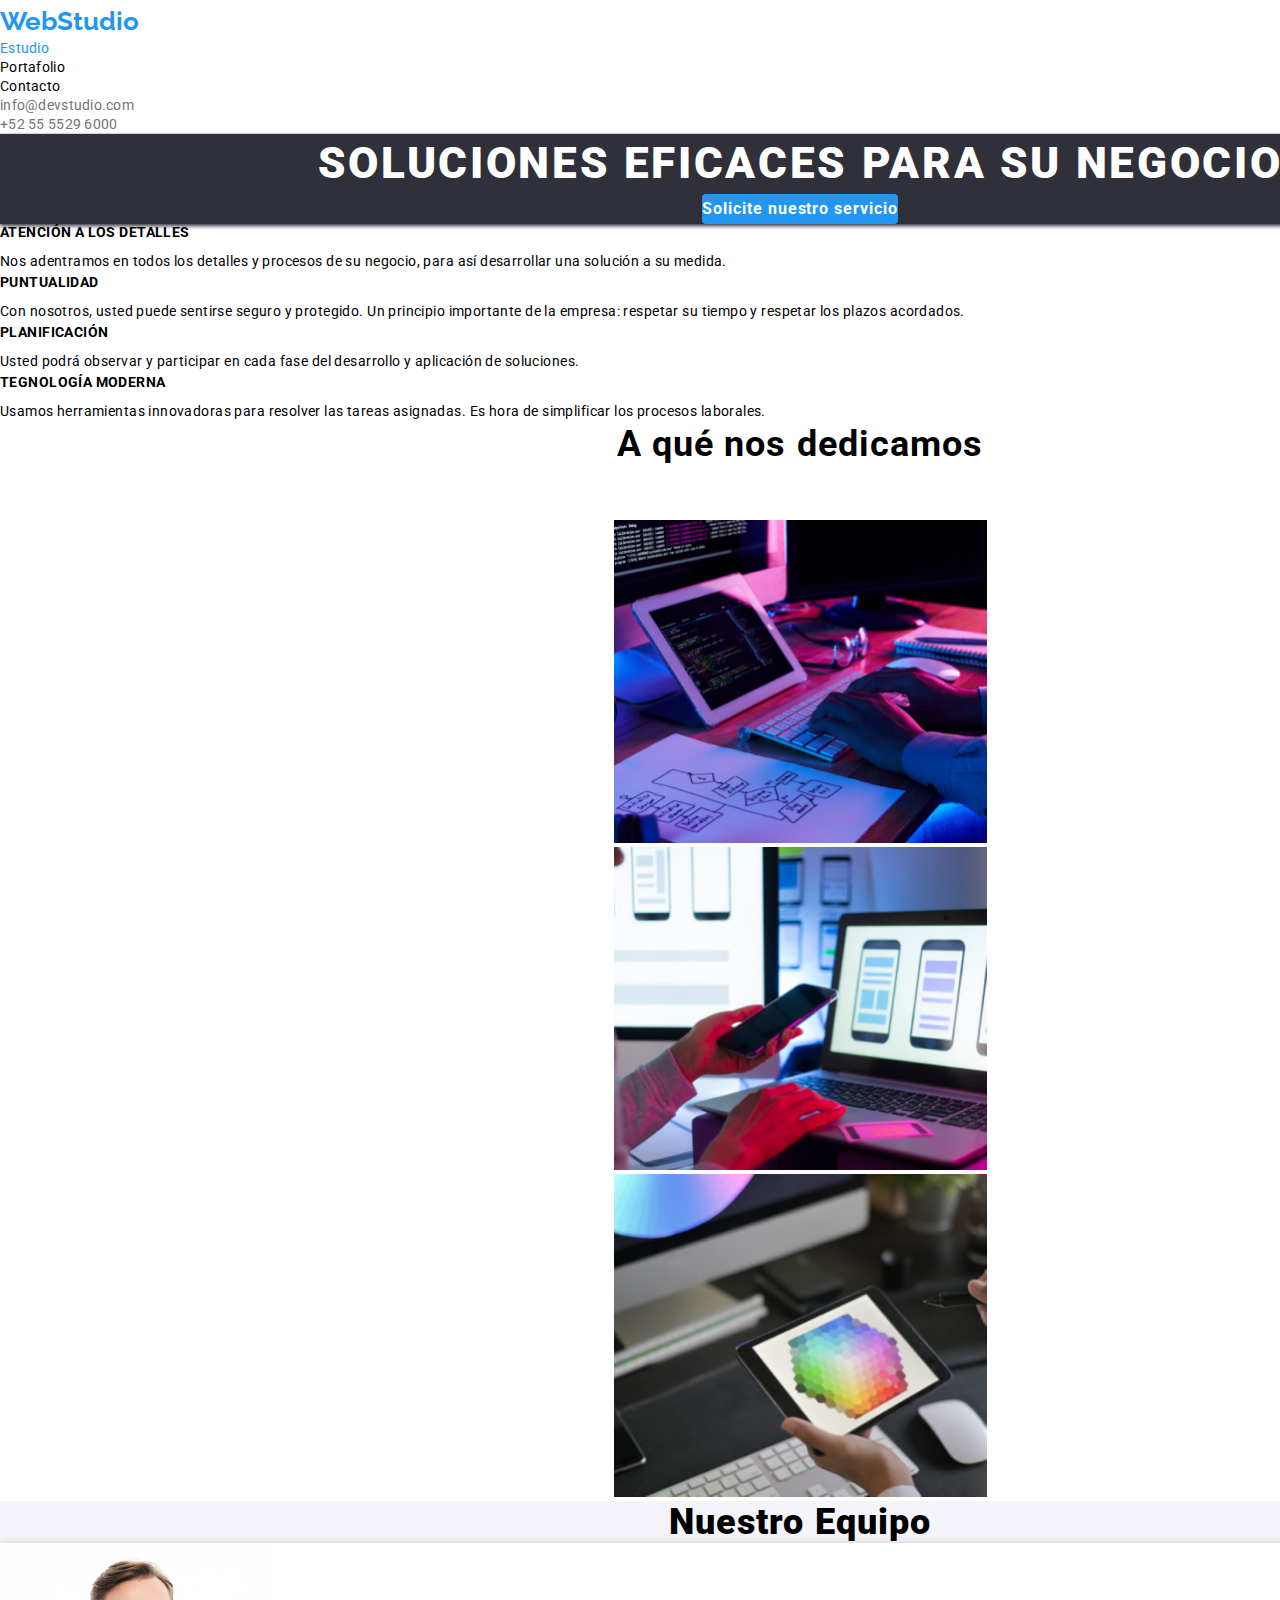
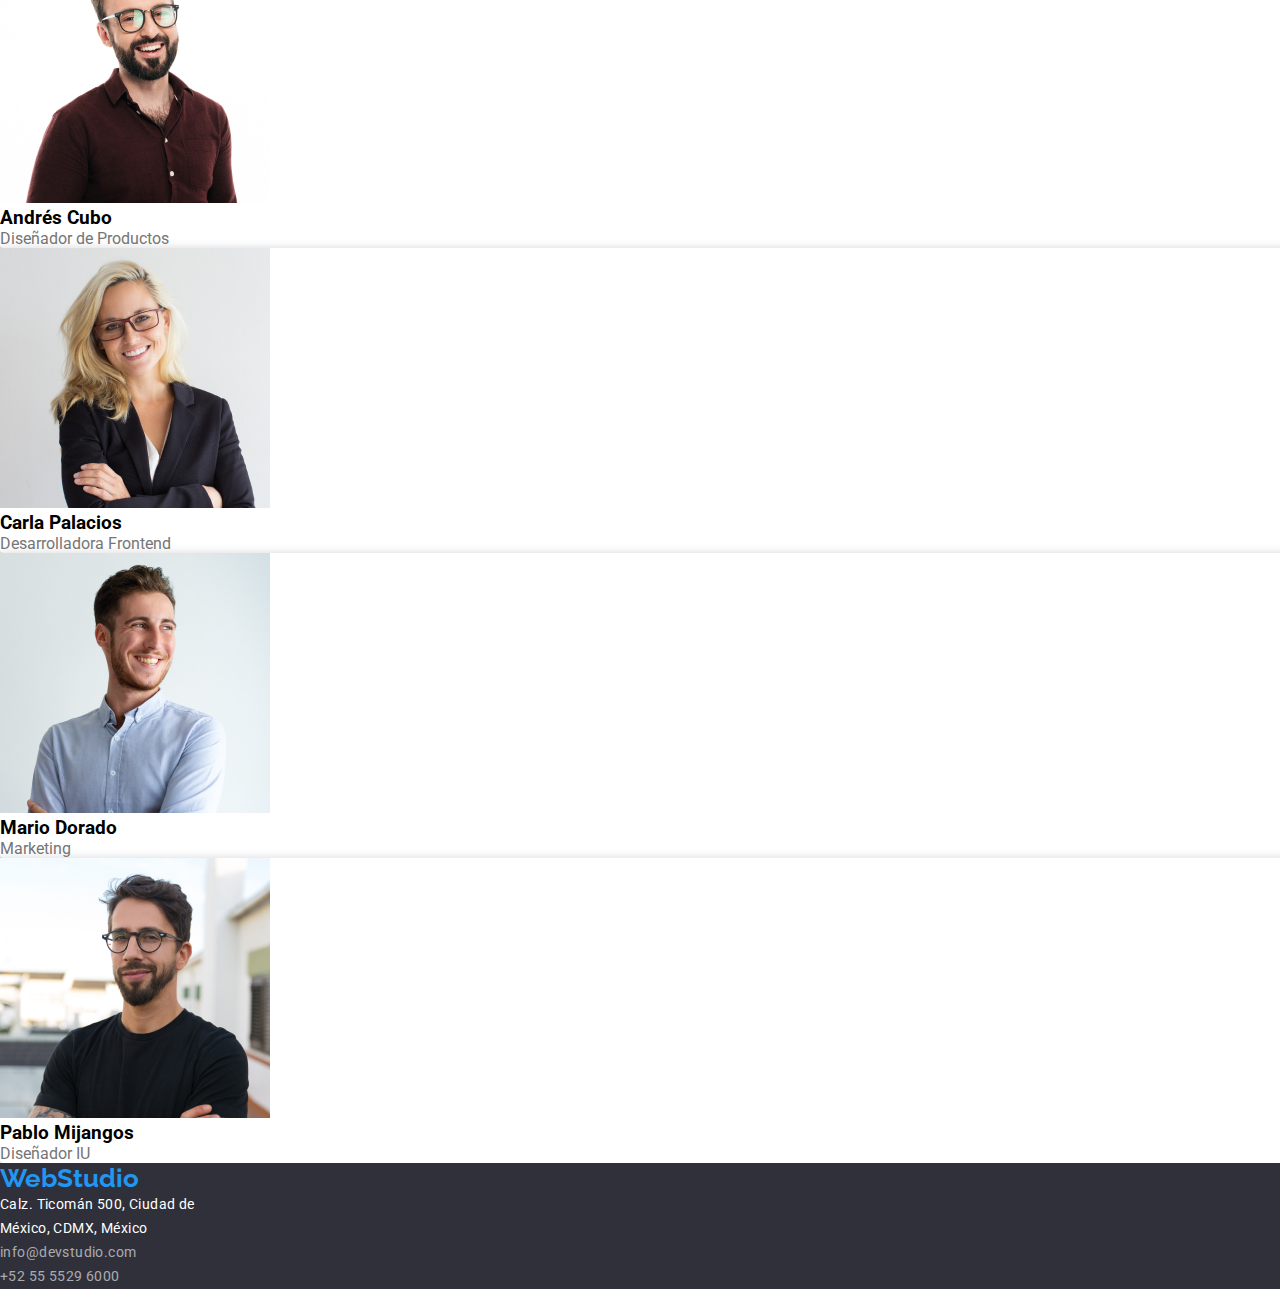
<file: index.html>
<!DOCTYPE html>
<html lang="es">
  <head>
    <meta charset="UTF-8" />
    <meta http-equiv="X-UA-Compatible" content="IE=edge" />
    <meta name="viewport" content="width=device-width, initial-scale=1.0" />
    <link rel="preconnect" href="https://fonts.googleapis.com" />
    <link rel="preconnect" href="https://fonts.gstatic.com" crossorigin />
    <link
      href="https://fonts.googleapis.com/css2?family=Raleway:wght@100;200;400;500;700;900&family=Roboto:wght@100;300;400;700;900&display=swap"
      rel="stylesheet" />
    <link href="./styles.css" rel="stylesheet" />
    <title>WebStudio</title>
  </head>
  <body>
    <header class="page-header">
      <h1 class="header-style"><a href="#">WebStudio</a></h1>
      <nav class="nav-header">
        <ul class="no-bullets nav-bar">
          <li><a href="./index.html" class="active">Estudio</a></li>
          <li><a href="./portafolio.html">Portafolio</a></li>
          <li><a href="#">Contacto</a></li>
        </ul>
      </nav>
      <ul class="no-bullets contact-header">
        <li><a href="mailto:info@devstudio.com">info@devstudio.com</a></li>
        <li><a href="tel:+525555296000">+52 55 5529 6000</a></li>
      </ul>
    </header>
    <main>
      <section class="banner-top">
        <h2>SOLUCIONES EFICACES PARA SU NEGOCIO</h2>
        <button type="button" class="banner-button">
         Solicite nuestro servicio
        </button>
      </section>
      <section class="work-solutions">
        <ul class="no-bullets">
          <li>
            <h2>ATENCIÓN A LOS DETALLES</h2>
            <p>
              Nos adentramos en todos los detalles y procesos de su negocio,
              para así desarrollar una solución a su medida.
            </p>
          </li>
          <li>
            <h2>PUNTUALIDAD</h2>
            <p>
              Con nosotros, usted puede sentirse seguro y protegido. Un
              principio importante de la empresa: respetar su tiempo y respetar
              los plazos acordados.
            </p>
          </li>
          <li>
            <h2>PLANIFICACIÓN</h2>
            <p>
              Usted podrá observar y participar en cada fase del desarrollo y
              aplicación de soluciones.
            </p>
          </li>
          <li>
            <h2>TEGNOLOGÍA MODERNA</h2>
            <p>
              Usamos herramientas innovadoras para resolver las tareas
              asignadas. Es hora de simplificar los procesos laborales.
            </p>
          </li>
        </ul>
      </section>
      <section class="work-graphics">
        <h2>A qué nos dedicamos</h2>
        <ul class="no-bullets">
          <li>
            <img
              src="./images/image.jpg"
              alt=""
              width="373"
              height="323"
              class="work" />
          </li>
          <li>
            <img
              src="./images/image1.jpg"
              alt=""
              width="373"
              height="323"
              class="work" />
          </li>
          <li>
            <img
              src="./images/image2.jpg"
              alt=""
              width="373"
              height="323"
              class="work" />
          </li>
        </ul>
      </section>
      <section class="team">
        <h2><b>Nuestro Equipo</b></h2>
        <ul class="no-bullets">
          <li>
            <img src="./images/image3.jpg" alt="" width="270" height="260" />
            <h3>Andrés Cubo</h3>
            <p>Diseñador de Productos</p>
          </li>
          <li>
            <img src="./images/image4.jpg" alt="" width="270" height="260" />
            <h3>Carla Palacios</h3>
            <p>Desarrolladora Frontend</p>
          </li>
          <li>
            <img src="./images/image5.jpg" alt="" width="270" height="260" />
            <h3>Mario Dorado</h3>
            <p>Marketing</p>
          </li>
          <li>
            <img src="./images/image6.jpg" alt="" width="270" height="260" />
            <h3>Pablo Mijangos</h3>
            <p>Diseñador IU</p>
          </li>
        </ul>
      </section>
    </main>
    <footer>
      <address class="footer-bar">
        <a href="#"><span class="footer-title">WebStudio</span></a>
        <ul class="no-bullets footer-adress">
          <li class="footer-adress">
            Calz. Ticomán 500, Ciudad de<br />
            México, CDMX, México
          </li>
        </ul>
        <ul class="no-bullets footer-mail-tel">
          <li>
            <a href="mailto:info@devstudio.com">info@devstudio.com</a>
          </li>
          <li>
            <a href="tel:+525555296000">+52 55 5529 6000</a>
          </li>
        </ul>
      </address>
    </footer>
  </body>
</html>
</file>
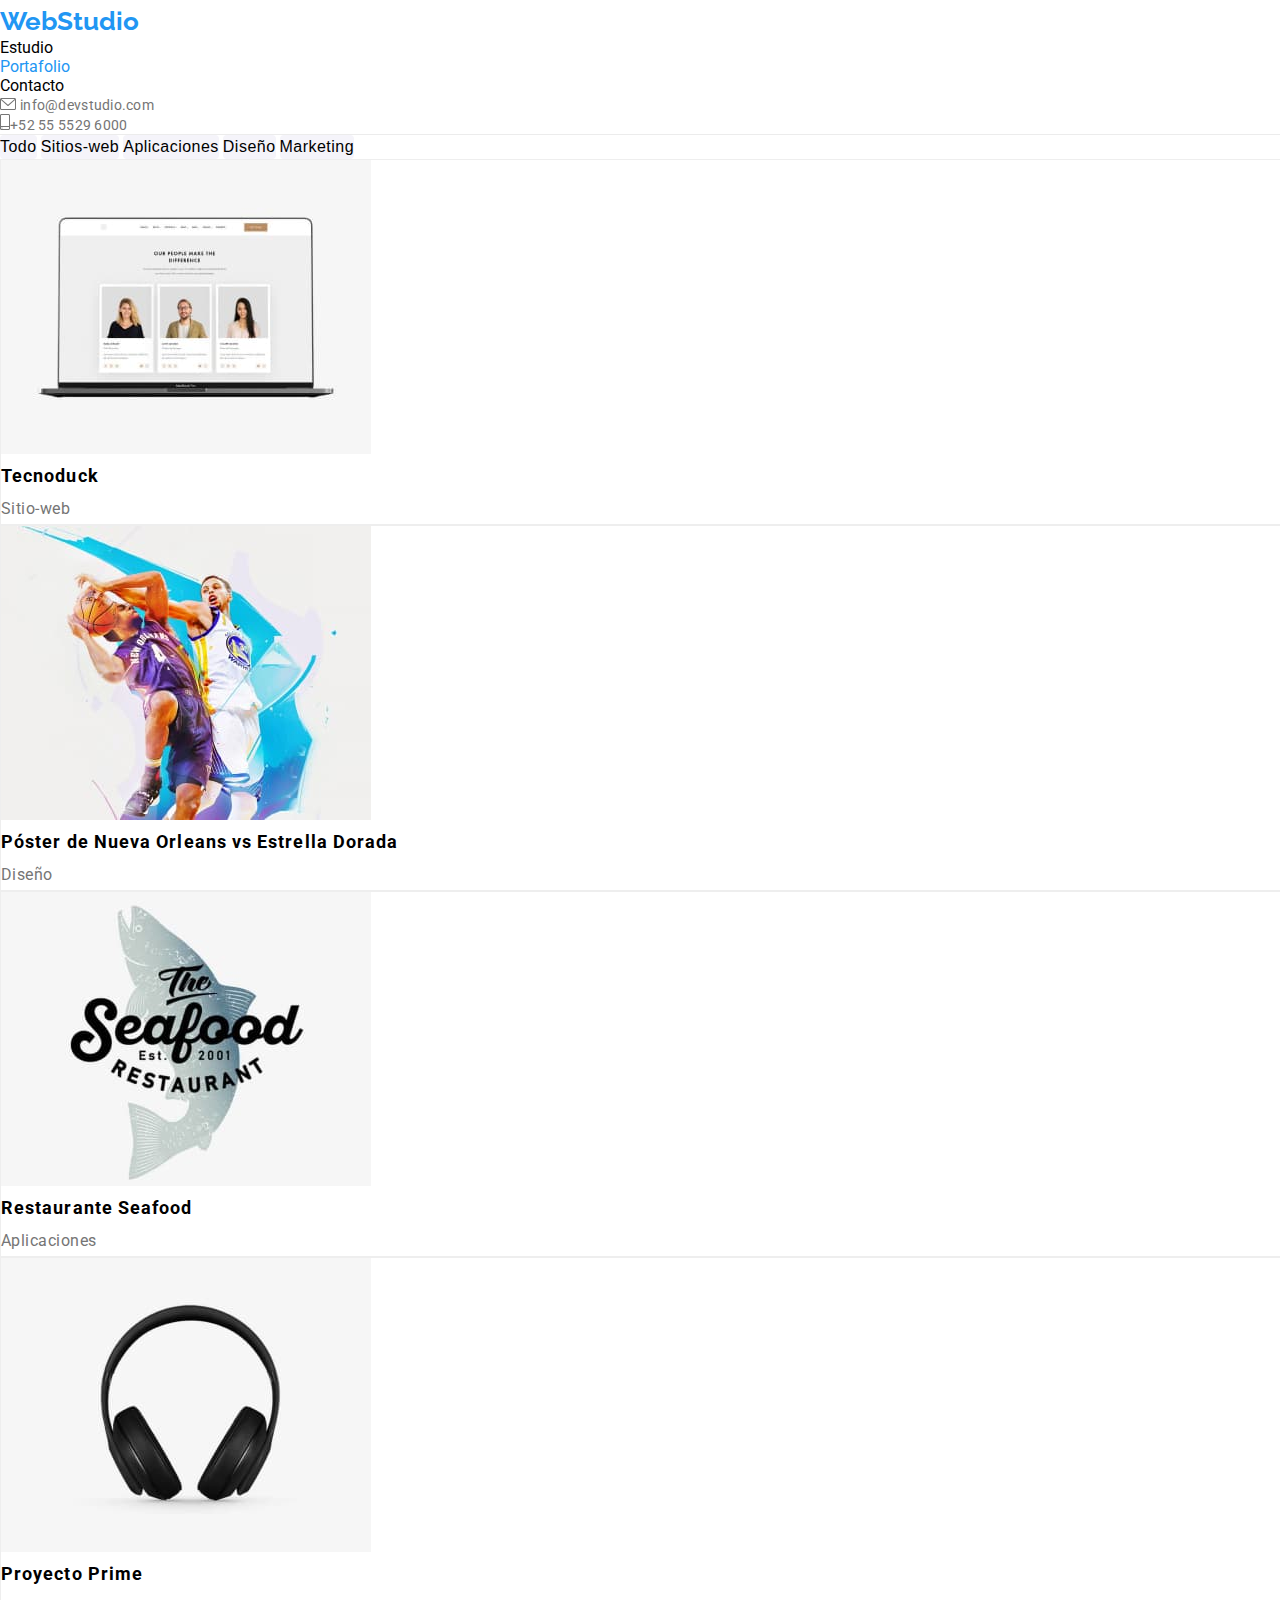
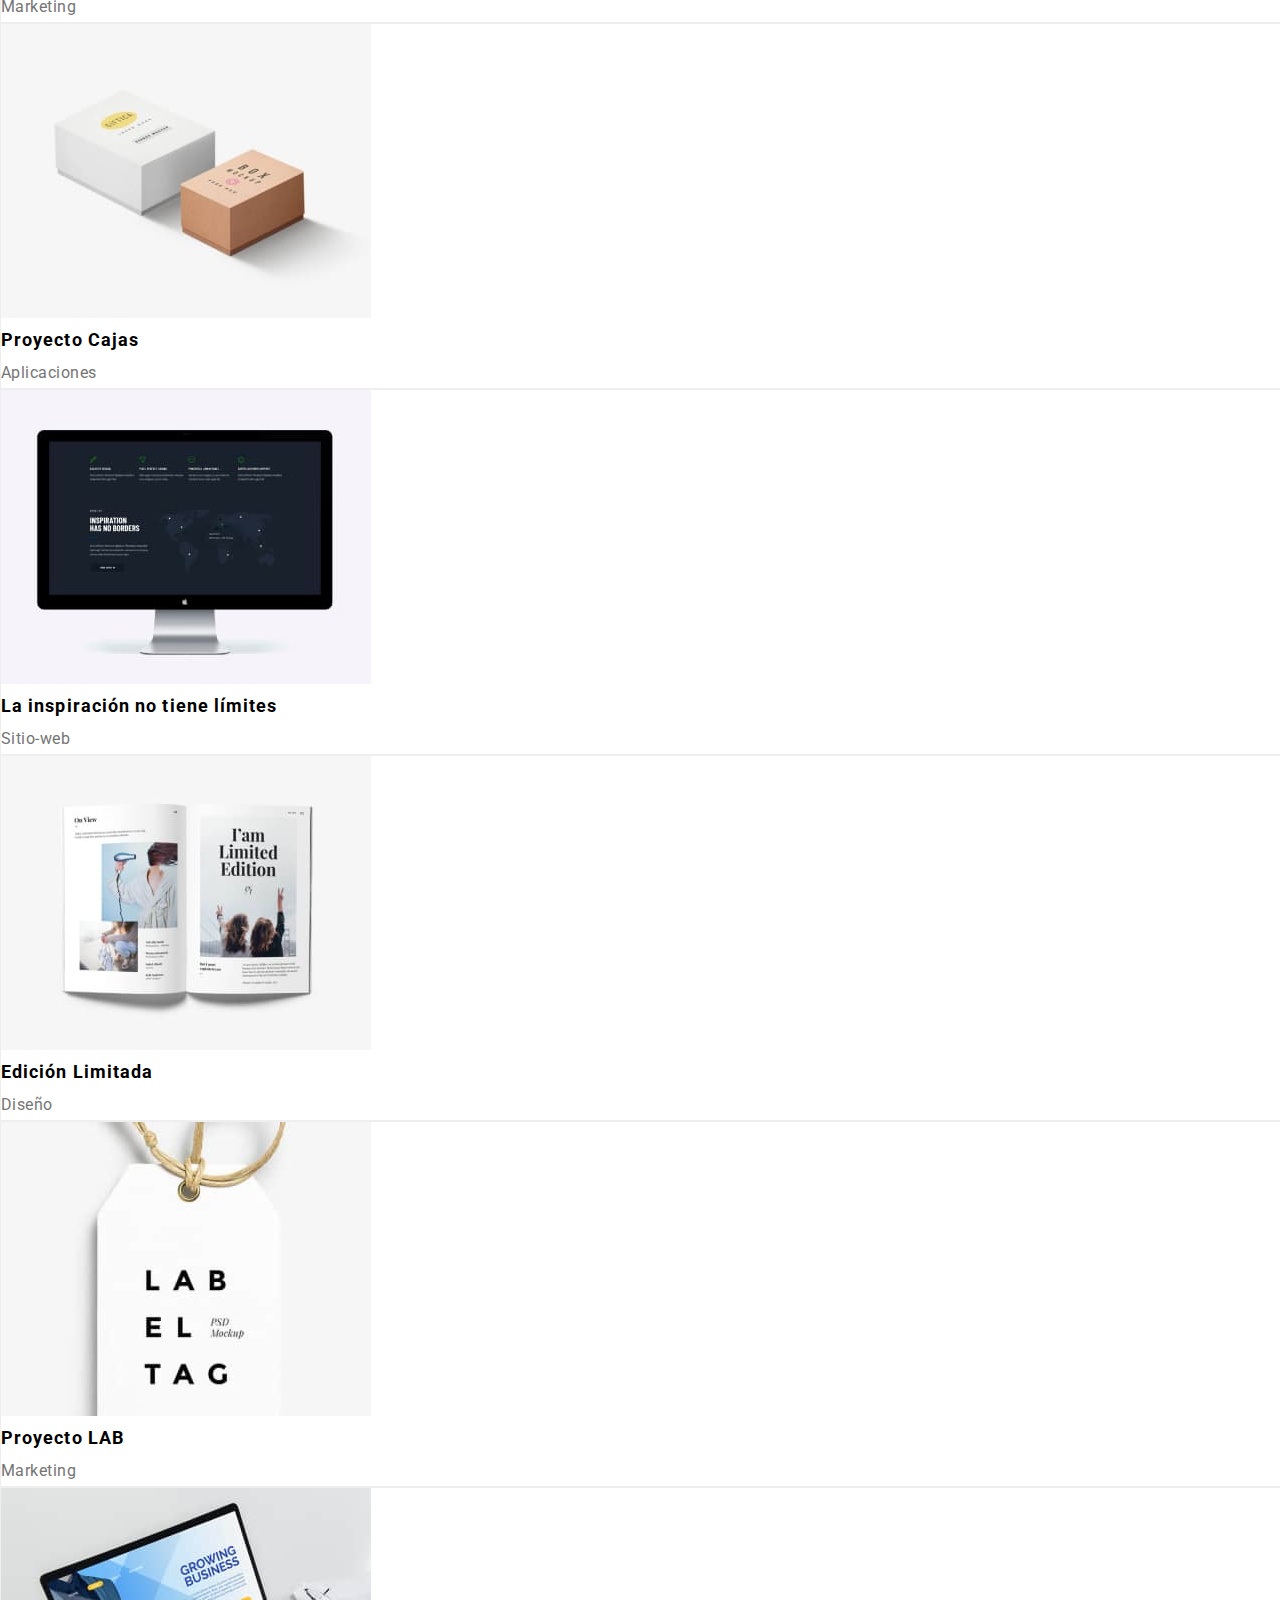
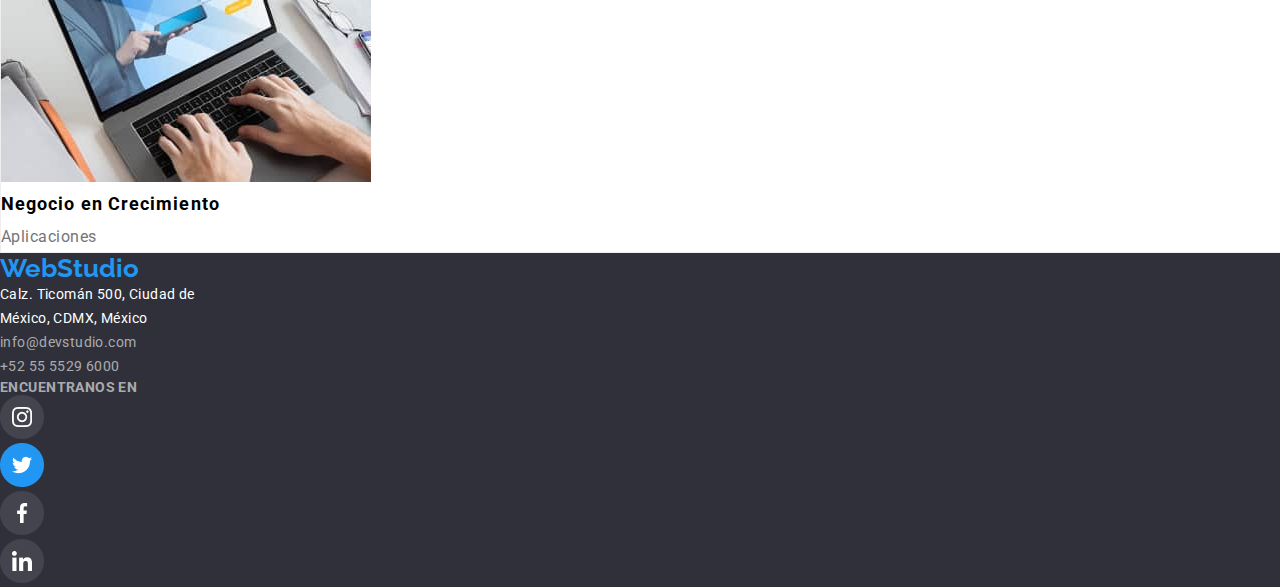
<file: portafolio.html>
<!DOCTYPE html>
<html lang="en">
  <head>
    <meta charset="UTF-8" />
    <meta http-equiv="X-UA-Compatible" content="IE=edge" />
    <meta name="viewport" content="width=device-width, initial-scale=1.0" />
    <link rel="preconnect" href="https://fonts.googleapis.com" />
    <link rel="preconnect" href="https://fonts.gstatic.com" crossorigin />
    <link
      href="https://fonts.googleapis.com/css2?family=Raleway:wght@100;200;400;500;700&family=Roboto:wght@100;300;400;700&display=swap"
      rel="stylesheet" />
    <link
      href="https://fonts.googleapis.com/css2?family=Raleway:wght@100;200;400;500;700&display=swap"
      rel="stylesheet" />
    <link href="./styles.css" rel="stylesheet" />
    <title hidden>Portafolio</title>
  </head>
  <body>
    <header class="page-header">
      <h1 class="header-style"><a href="#">WebStudio</a></h1>
      <nav class="nav-header">
        <ul id="nav-bar" class="no-bullets">
          <li><a href="./index.html">Estudio</a></li>
          <li><a href="./portafolio.html" class="active">Portafolio</a></li>
          <li><a href="#">Contacto</a></li>
        </ul>
      </nav>
      <ul class="no-bullets contact-header">
        <li>
          <img src="./images/mail.svg" width="16px" height="12px" alt="" />
          <a href="mailto:info@devstudio.com">info@devstudio.com</a>
        </li>
        <li>
          <img src="./images/tel.svg" width="10px" height="16px" alt="" /><a
            href="tel:+525555296000"
            >+52 55 5529 6000</a
          >
        </li>
      </ul>
    </header>
    <main>
      <section class="menu-filter">
        <button type="button" class="button-filter">
          <h2 class="txt-button-filter">Todo</h2>
        </button>
        <button type="button" class="button-filter">
          <h2 class="txt-button-filter">Sitios-web</h2>
        </button>
        <button type="button" class="button-filter">
          <h2 class="txt-button-filter">Aplicaciones</h2>
        </button>
        <button type="button" class="button-filter">
          <h2 class="txt-button-filter">Diseño</h2>
        </button>
        <button type="button" class="button-filter">
          <h2 class="txt-button-filter">Marketing</h2>
        </button>
      </section>
      <section class="window">
        <ul class="visualizer-windows">
          <li>
            <img
              src="./images/imageport1.jpg"
              alt=""
              width="370"
              height="294" />
            <h3>Tecnoduck</h3>
            <p>Sitio-web</p>
          </li>
          <li>
            <img
              src="./images/imageport2.jpg"
              alt=""
              width="370"
              height="294" />
            <h3>Póster de Nueva Orleans vs Estrella Dorada</h3>
            <p>Diseño</p>
          </li>
          <li>
            <img
              src="./images/imageport3.jpg"
              alt=""
              width="370"
              height="294" />
            <h3>Restaurante Seafood</h3>
            <p>Aplicaciones</p>
          </li>
          <li>
            <img
              src="./images/imageport4.jpg"
              alt=""
              width="370"
              height="294" />
            <h3>Proyecto Prime</h3>
            <p>Marketing</p>
          </li>
          <li>
            <img
              src="./images/imageport5.jpg"
              alt=""
              width="370"
              height="294" />
            <h3>Proyecto Cajas</h3>
            <p>Aplicaciones</p>
          </li>
          <li>
            <img
              src="./images/imageport6.jpg"
              alt=""
              width="370"
              height="294" />
            <h3>La inspiración no tiene límites</h3>
            <p>Sitio-web</p>
          </li>
          <li>
            <img
              src="./images/imageport7.jpg"
              alt=""
              width="370"
              height="294" />
            <h3>Edición Limitada</h3>
            <p>Diseño</p>
          </li>
          <li>
            <img
              src="./images/imageport8.jpg"
              alt=""
              width="370"
              height="294" />
            <h3>Proyecto LAB</h3>
            <p>Marketing</p>
          </li>
          <li>
            <img
              src="./images/imageport9.jpg"
              alt=""
              width="370"
              height="294" />
            <h3>Negocio en Crecimiento</h3>
            <p>Aplicaciones</p>
          </li>
        </ul>
      </section>
    </main>
    <footer>
      <address class="footer-bar">
        <a href="#"><span class="footer-title">WebStudio</span></a>
        <ul class="no-bullets footer-adress">
          <li class="footer-adress">
            Calz. Ticomán 500, Ciudad de<br />
            México, CDMX, México
          </li>
        </ul>
        <ul class="no-bullets footer-mail-tel">
          <li>
            <a href="mailto:info@devstudio.com">info@devstudio.com</a>
          </li>
          <li>
            <a href="tel:+525555296000">+52 55 5529 6000</a>
          </li>
        </ul>
        <h3 class="txt-social-network">ENCUENTRANOS EN</h3>
        <ul class="no-bullets social-network-footer">

          <li>
            <img src="./images/insta.png" width="44px" height="44px" alt="" /><a
              href="#"></a>
          </li>
          <li>
            <img
              src="./images/twitter.png"
              width="44px"
              height="44px"
              alt="" /><a href="#"></a>
          </li>
          <li>
            <img src="./images/face.png" width="44px" height="44px" alt="" /><a
              href="#"></a>
          </li>
          <li>
            <img src="./images/linke.png" width="44px" height="44px" alt="" /><a
              href="#"></a>
          </li>
        </ul>
      </address>
    </footer>
  </body>
</html>
</file>
<file: styles.css>
* {
  margin: 0;
  padding: 0;
}

body {
  font-family: Roboto, sans-serif;
  font-size: 16px;
  color: #000;
  width: 1600px;
}

.no-bullets {
  list-style: none;
}

a {
  text-decoration: none;
  color: #000;
  font-style: normal;
}

a:visited {
  text-decoration: none;
  color: #000;
}

a:hover,
a:focus {
  text-decoration-color: #2196f3;
  color: #2196f3;
}

a.active {
  color: #2196f3;
}

.page-header {
  border-bottom: 1px solid #ececec;
}
.header-style a {
  font-family: Raleway;
  font-size: 26px;
  font-weight: 700;
  color: #2196f3;
}

ul.nav-bar li a {
  font-size: 14px;
  line-height: normal;
  letter-spacing: 0.02em;
}

ul.contact-header li a {
  font-size: 14px;
  color: #757575;
  line-height: normal;
  letter-spacing: 0.02em;
}


ul.contact-header li a:hover,
ul.contact-header li a:focus {
  text-decoration-color: #2196f3;
  color: #2196f3;}

/*index web*/

.banner-top {
  background-color: #2f303a;
  box-shadow: 0px 2px 4px #2f303a;
  text-align: center;
}

section.banner-top > h2 {
  font-size: 44px;
  color: #fff;
  font-weight: 900;
  line-height: 1.36;
  letter-spacing: 0.06em;
  text-align: center;
}

.banner-button {
  background-color: #2196f3;
  font-size: 16px;
  font-family: inherit;
  font-weight: 700;
  line-height: 1.875;
  letter-spacing: 0.06em;
  text-align: center;
  color: #fff;
  border: 0px;
  border-radius: 4px;
}

.banner-button:hover,
.banner-button:focus {
  background-color: #188ce8;
  cursor: pointer;
}

section.work-solutions li h2 {
  font-size: 14px;
  font-weight: 700;
  letter-spacing: 0.03em;
  padding-bottom: 10px;
}

section.work-solutions li p {
  font-size: 14px;
  font-weight: 400;
  letter-spacing: 0.03em;
  line-height: 1.71;
}

section.work-graphics {
  text-align: center;
}

section.work-graphics > h2 {
  font-size: 36px;
  font-weight: 700;
  line-height: 1.16;
  letter-spacing: 0.03em;
  padding-bottom: 55px;
}

.team {
  background-color: #f5f4fa;
}

.team > h2 {
  font-size: 36px;
  font-weight: 700;
  text-align: center;
  letter-spacing: 0.03em;
}

.team > h3 {
  font-size: 16px;
  color: #212121;
}

.team p {
  font-size: 16px;
  font-weight: 400;
  color: #757575;
}

.team li {
  align-items: center;
  background-color: #fff;
  box-shadow: 2px 2px 10px 2px #00000028;
  border-radius: 0px 0px 4px 4px;
}

/*portafolio web*/

.button-filter {
  cursor: pointer;
  background-color: #f5f4fa;
  border: none;
  border-radius: 4px;
}

.txt-button-filter {
  font-size: 16px;
  font-weight: 500;
  letter-spacing: 0.03em;
  line-height: 1.5;
}

.button-filter:hover,
.button-filter:focus {
  color: #fff;
  background-color: #2196f3;
  cursor: pointer;
}

.window li {
  border: 1px solid #EEEEEE;
}
.window li:focus, .window li:hover {
  align-items: center;
  box-shadow: 2px 2px 10px 2px #00000028;
  border-radius: 0px;
  border: 1px solid #EEEEEE;
}
  

.window h3 {
  font-size: 18px;
  font-weight: 700;
  letter-spacing: 0.06em;
  line-height: 2;
}

.window p {
  font-size: 16px;
  font-weight: 400;
  letter-spacing: 0.03em;
  line-height: 1.875em;
  color: #757575;
}

.window li {
  cursor: pointer;
}

/*footer porta*/

.txt-social-network {
  font-size: 14px;
  font-weight: 700;
  letter-spacing: 0.03em;
  
}

.social-network-footer {
  cursor: pointer;
}
/*footer general*/

.footer-bar {
  background-color: #2f303a;
  font-style: normal;
  color: #ffffff99;
  width: 1600px;
}

.footer-title {
  font-family: Raleway;
  font-size: 26px;
  font-weight: 700;
  color: #2196f3;
}

.footer-adress {
  font-size: 14px;
  letter-spacing: 0.03em;
  color: #fff;
  line-height: 1.71;
}

ul.footer-mail-tel a {
  font-size: 14px;
  color: #ffffff99;
  letter-spacing: 0.03em;
  line-height: 1.71;
}

.footer-mail-tel a:hover,
.footer-mail-tel a:focus {
  color: #2196f3;
  text-decoration-color: #2196f3;
  border: none;
}
</file>
